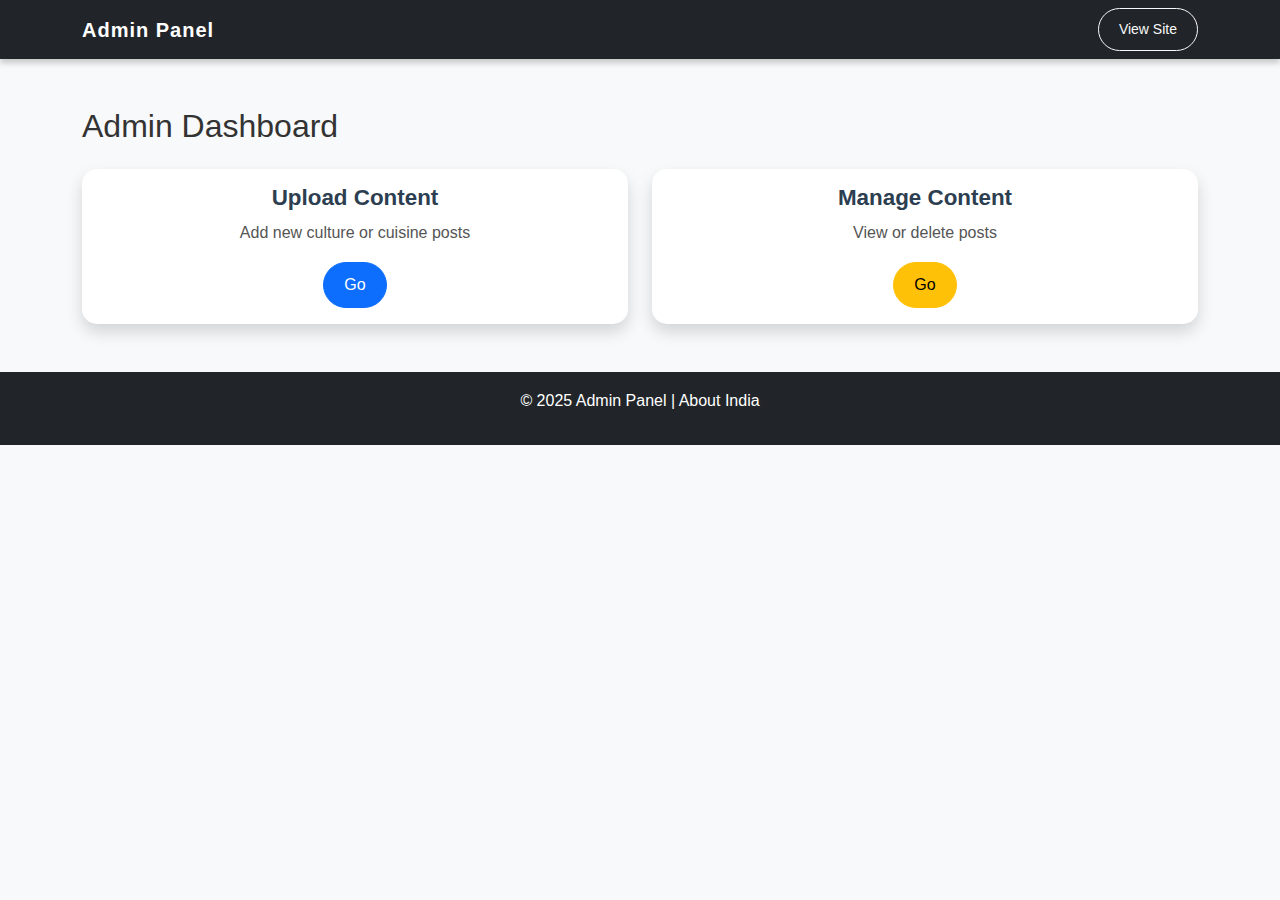
<file: dashboard.html>
<!DOCTYPE html>
<html lang="en">
<head>
  <meta charset="UTF-8">
  <meta name="viewport" content="width=device-width, initial-scale=1">
  <title>Admin Dashboard</title>
  <link href="https://cdn.jsdelivr.net/npm/bootstrap@5.3.2/dist/css/bootstrap.min.css" rel="stylesheet">
  <link rel="stylesheet" href="style.css">
</head>
<body>

<nav class="navbar navbar-dark bg-dark">
  <div class="container">
    <a class="navbar-brand fw-bold" href="dashboard.html">Admin Panel</a>
    <a href="index.html" class="btn btn-outline-light btn-sm">View Site</a>
  </div>
</nav>

<div class="container my-5">
  <h2 class="mb-4">Admin Dashboard</h2>
  <div class="row g-4">
    <div class="col-md-6">
      <div class="card shadow text-center">
        <div class="card-body">
          <h5 class="card-title">Upload Content</h5>
          <p class="card-text">Add new culture or cuisine posts</p>
          <a href="upload.html" class="btn btn-primary">Go</a>
        </div>
      </div>
    </div>
    <div class="col-md-6">
      <div class="card shadow text-center">
        <div class="card-body">
          <h5 class="card-title">Manage Content</h5>
          <p class="card-text">View or delete posts</p>
          <a href="manage.html" class="btn btn-warning">Go</a>
        </div>
      </div>
    </div>
  </div>
</div>

<footer class="bg-dark text-white text-center py-3">
  <p>© 2025 Admin Panel | About India</p>
</footer>

</body>
</html>
</file>
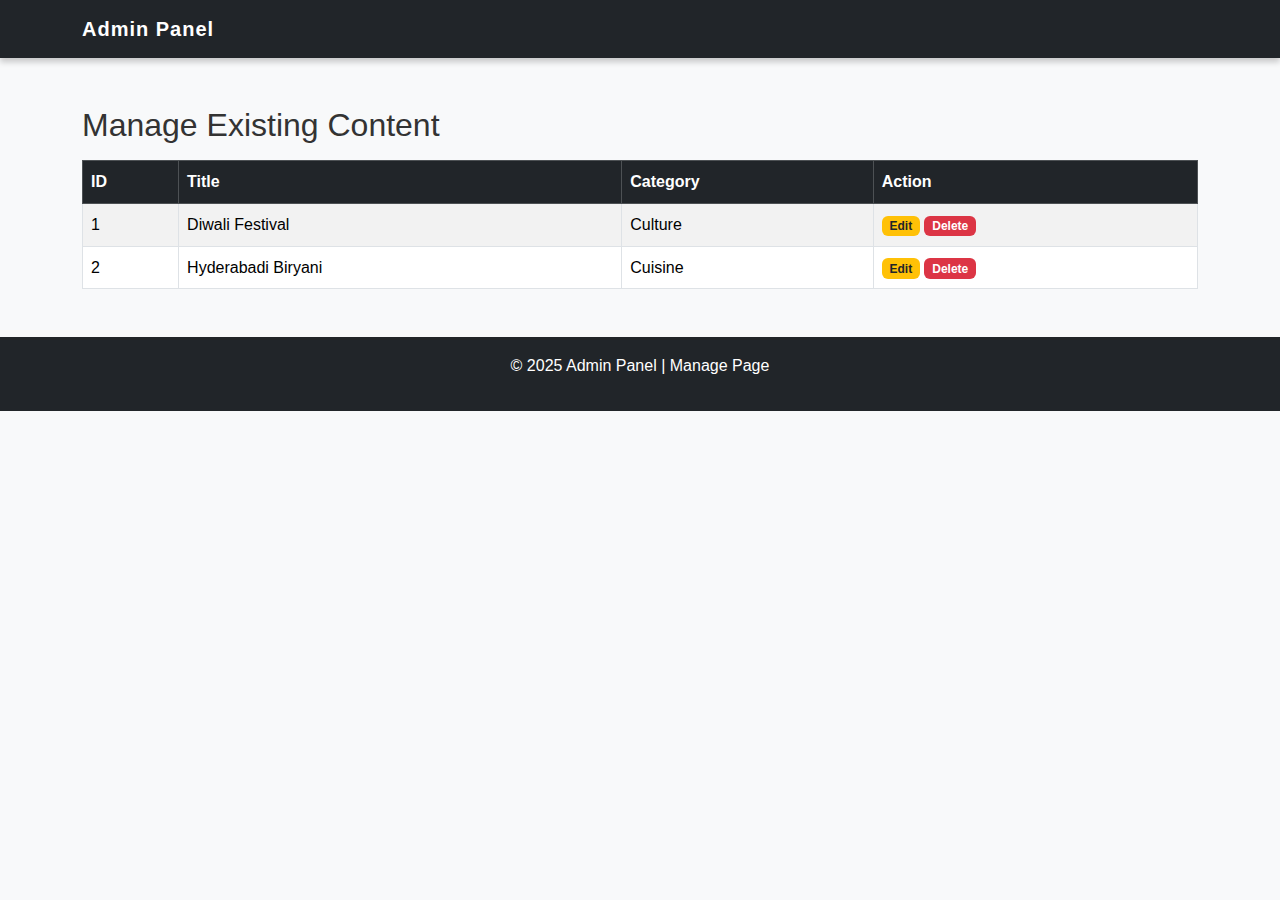
<file: manage.html>
<!DOCTYPE html>
<html lang="en">
<head>
  <meta charset="UTF-8">
  <meta name="viewport" content="width=device-width, initial-scale=1">
  <title>Manage Content</title>
  <link href="https://cdn.jsdelivr.net/npm/bootstrap@5.3.2/dist/css/bootstrap.min.css" rel="stylesheet">
  <link rel="stylesheet" href="style.css">
</head>
<body>

<nav class="navbar navbar-dark bg-dark">
  <div class="container">
    <a class="navbar-brand fw-bold" href="dashboard.html">Admin Panel</a>
  </div>
</nav>

<div class="container my-5">
  <h2>Manage Existing Content</h2>
  <table class="table table-bordered table-striped mt-3">
    <thead class="table-dark">
      <tr>
        <th>ID</th>
        <th>Title</th>
        <th>Category</th>
        <th>Action</th>
      </tr>
    </thead>
    <tbody>
      <tr>
        <td>1</td>
        <td>Diwali Festival</td>
        <td>Culture</td>
        <td>
          <span class="badge bg-warning text-dark">Edit</span>
          <span class="badge bg-danger">Delete</span>
        </td>
      </tr>
      <tr>
        <td>2</td>
        <td>Hyderabadi Biryani</td>
        <td>Cuisine</td>
        <td>
          <span class="badge bg-warning text-dark">Edit</span>
          <span class="badge bg-danger">Delete</span>
        </td>
      </tr>
    </tbody>
  </table>
</div>

<footer class="bg-dark text-white text-center py-3">
  <p>© 2025 Admin Panel | Manage Page</p>
</footer>

</body>
</html>
</file>
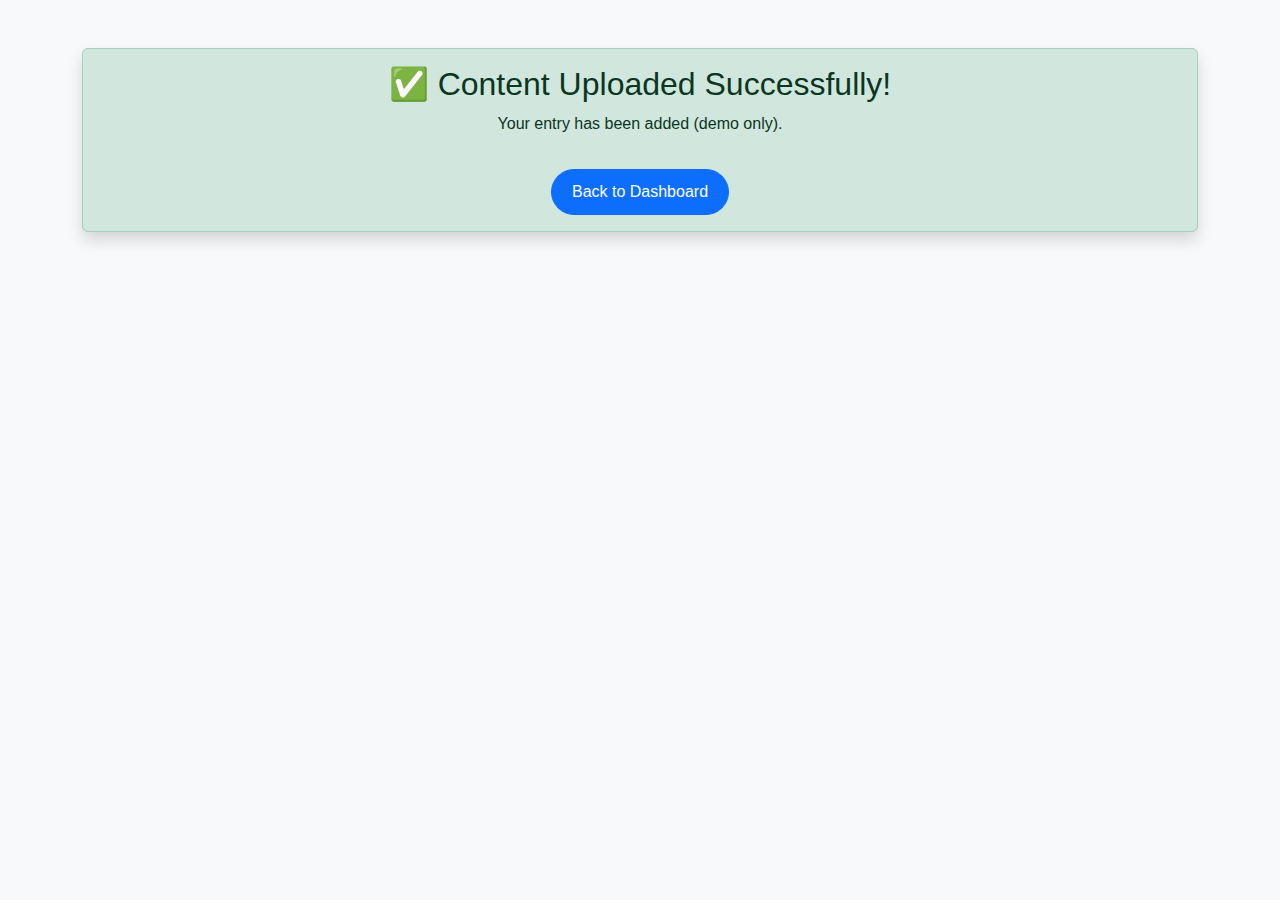
<file: success.html>
<!DOCTYPE html>
<html lang="en">
<head>
  <meta charset="UTF-8">
  <meta name="viewport" content="width=device-width, initial-scale=1">
  <title>Upload Success</title>
  <link href="https://cdn.jsdelivr.net/npm/bootstrap@5.3.2/dist/css/bootstrap.min.css" rel="stylesheet">
  <link rel="stylesheet" href="style.css">
</head>
<body>

<div class="container text-center my-5">
  <div class="alert alert-success shadow">
    <h2>✅ Content Uploaded Successfully!</h2>
    <p>Your entry has been added (demo only).</p>
    <a href="dashboard.html" class="btn btn-primary mt-3">Back to Dashboard</a>
  </div>
</div>

</body>
</html>
</file>
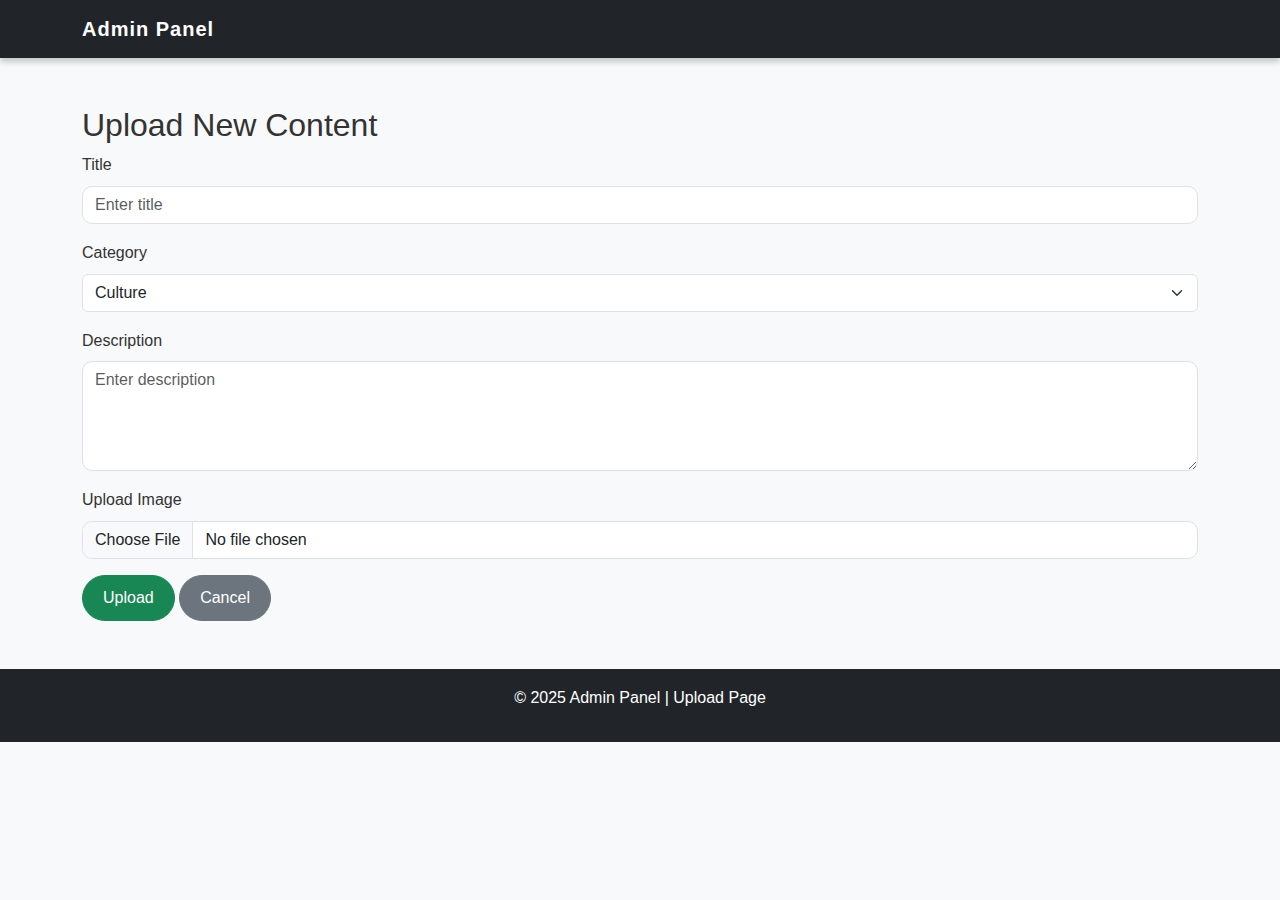
<file: upload.html>
<!DOCTYPE html>
<html lang="en">
<head>
  <meta charset="UTF-8">
  <meta name="viewport" content="width=device-width, initial-scale=1">
  <title>Upload Content</title>
  <link href="https://cdn.jsdelivr.net/npm/bootstrap@5.3.2/dist/css/bootstrap.min.css" rel="stylesheet">
  <link rel="stylesheet" href="style.css">
</head>
<body>

<nav class="navbar navbar-dark bg-dark">
  <div class="container">
    <a class="navbar-brand fw-bold" href="dashboard.html">Admin Panel</a>
  </div>
</nav>

<div class="container my-5">
  <h2>Upload New Content</h2>
  <form action="success.html" method="get">
    <div class="mb-3">
      <label class="form-label">Title</label>
      <input type="text" class="form-control" placeholder="Enter title" required>
    </div>
    <div class="mb-3">
      <label class="form-label">Category</label>
      <select class="form-select" required>
        <option>Culture</option>
        <option>Cuisine</option>
      </select>
    </div>
    <div class="mb-3">
      <label class="form-label">Description</label>
      <textarea class="form-control" rows="4" placeholder="Enter description" required></textarea>
    </div>
    <div class="mb-3">
      <label class="form-label">Upload Image</label>
      <input type="file" class="form-control">
    </div>
    <button type="submit" class="btn btn-success">Upload</button>
    <a href="dashboard.html" class="btn btn-secondary">Cancel</a>
  </form>
</div>

<footer class="bg-dark text-white text-center py-3">
  <p>© 2025 Admin Panel | Upload Page</p>
</footer>

</body>
</html>
</file>
<file: style.css>
/* General Styling */
body {
  font-family: 'Segoe UI', Tahoma, Geneva, Verdana, sans-serif;
  line-height: 1.6;
  background-color: #f8f9fa;
  color: #333;
}

/* Navbar */
.navbar {
  box-shadow: 0 4px 6px rgba(0, 0, 0, 0.2);
}
.navbar-brand {
  font-weight: bold;
  letter-spacing: 1px;
}
.navbar-nav .nav-link {
  transition: color 0.3s ease;
}
.navbar-nav .nav-link:hover {
  color: #f39c12 !important;
}

/* Hero Section */
header {
  background: linear-gradient(rgba(0,0,0,0.5), rgba(0,0,0,0.5)), 
              url('images/hero-bg.jpg') center/cover no-repeat;
  color: #fff;
  text-shadow: 1px 1px 5px rgba(0,0,0,0.7);
}
header h1 {
  font-size: 3rem;
  font-weight: bold;
}
header p {
  font-size: 1.2rem;
}

/* Cards */
.card {
  border: none;
  transition: transform 0.3s ease, box-shadow 0.3s ease;
  border-radius: 15px;
}
.card:hover {
  transform: translateY(-8px);
  box-shadow: 0 8px 20px rgba(0,0,0,0.3);
}
.card-title {
  font-size: 1.4rem;
  font-weight: bold;
  color: #2c3e50;
}
.card-text {
  font-size: 1rem;
  color: #555;
}

/* Buttons */
.btn {
  border-radius: 25px;
  padding: 10px 20px;
  font-weight: 500;
  transition: all 0.3s ease;
}
.btn:hover {
  transform: scale(1.05);
}

/* Contact Page Form */
form input, form textarea {
  border-radius: 10px !important;
  border: 1px solid #ccc;
}
form input:focus, form textarea:focus {
  border-color: #007bff;
  box-shadow: 0 0 8px rgba(0,123,255,0.4);
  outline: none;
}

/* Footer */
footer {
  background: #222;
  color: #ddd;
}
footer a {
  color: #f39c12;
  text-decoration: none;
}
footer a:hover {
  text-decoration: underline;
}
</file>
